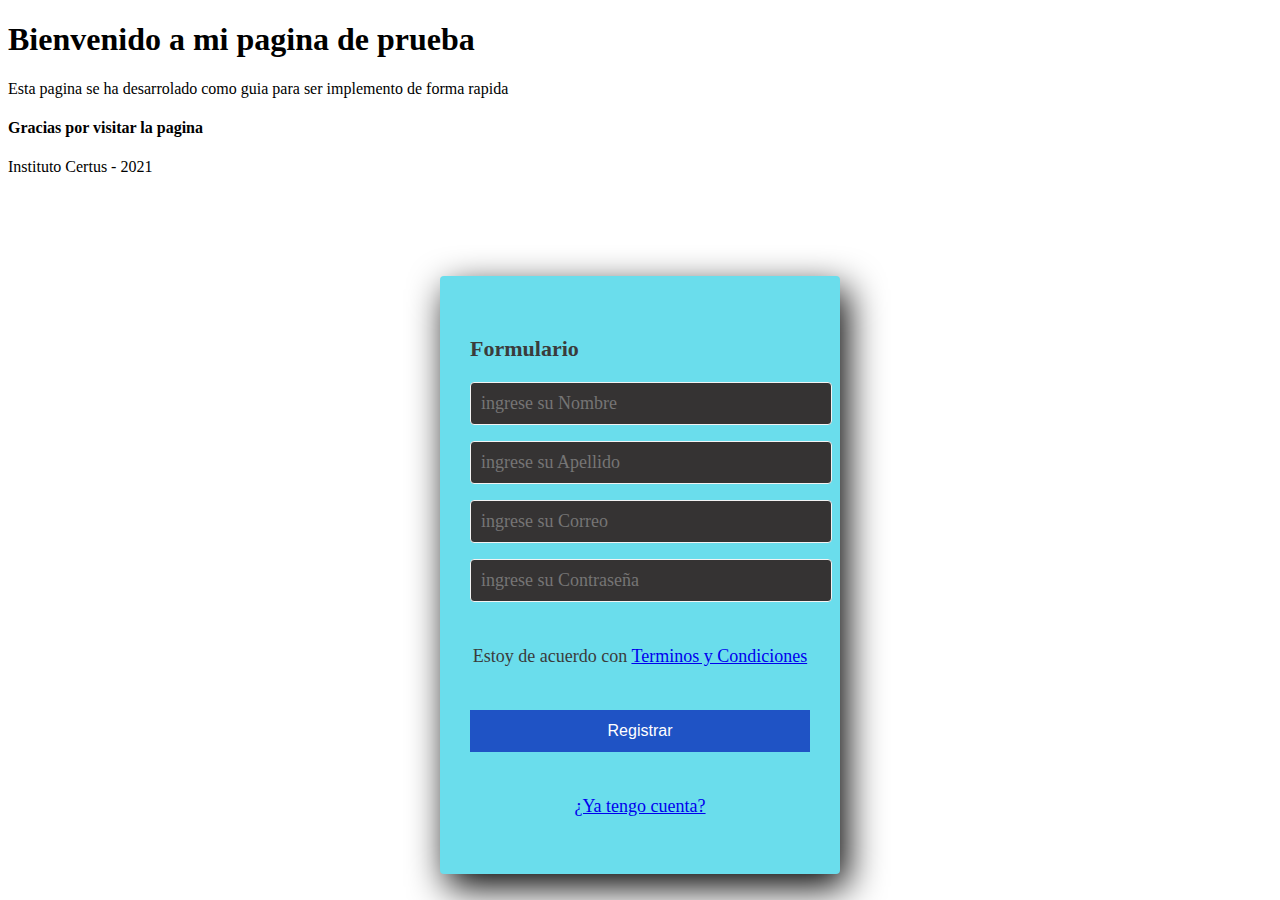
<file: pagina01/form.html>
<!DOCTYPE html>
<html lang="en">
<head>
    <meta charset="UTF-8">
    <meta http-equiv="X-UA-Compatible" content="IE=edge">
    <meta name="viewport" content="width=device-width, initial-scale=1.0">
    <link rel="stylesheet" href="style.css">
    <title>Bienvenido</title>
</head>
<body>
    <main>
        <h1>Bienvenido a mi pagina de prueba </h1>
        <article>
            <p>Esta pagina se ha desarrolado como guia para 
                ser implemento de forma rapida 
            </p>
        </article>
        <h4>Gracias por visitar la pagina </h4>
    </main>
    <footer>
        Instituto Certus - 2021 
    </footer>
    <section class="form-registro" >
      <h4>Formulario</h4>
      <input class="controls" type="text" name="nombres" id="nombres" placeholder="ingrese su Nombre" >
      <input class="controls" type="text" name="apellidos" id="apellidos" placeholder="ingrese su Apellido" >
      <input class="controls" type="email" name="email" id="correo" placeholder="ingrese su Correo" >
      <input class="controls" type="password" name="pasword" id="nombres" placeholder="ingrese su Contraseña" >
      <p>Estoy de acuerdo con  <a href="#">Terminos y Condiciones </a></p>
      <input class="botons" type="submit" value="Registrar">
      <p><a href="#">¿Ya tengo cuenta?</a></p>
    </section>
</body>
</html>
</file>
<file: pagina01/style.css>
/**{
    margin: 0;
    padding: 0;
    box-sizing: border-box;
}*/


.form-registro{
    margin: 0;
    padding: 0;
    box-sizing: border-box;
    width: 400px;
    background: rgb(106, 221, 236);
    padding: 30px;
    margin: auto;
    margin-top: 100px;
    border-radius: 4px;
    font-family: 'calibri';
    color: rgb(58, 59, 59);
    box-shadow: 7px 13px 37px #000;
}

.form-registro h4{
    font-size: 22px;
    margin-bottom: 20px;
}

.controls {
    width: 100%;
    background: #353333;
    padding: 10px;
    border-radius: 4px;
    margin-bottom: 16px;
    border: 1px solid #f3f3f3;
    font-family: 'calibri';
    font-size: 18px;
    color: rgb(243, 243, 243);
}

.form-registro p {
    height: 40px;
    text-align: center;
    font-size: 18px; 
    line-height: 40px;
}

.form-registro a:hover {
    color: rgb(206, 25, 25);
    text-decoration: underline;
}

.form-registro .botons {
    width: 100%;
    background: #1f53c5;
    border: none;
    padding: 12px;
    color: white;
    margin: 16px 0;
    font-size: 16px;
}
</file>
